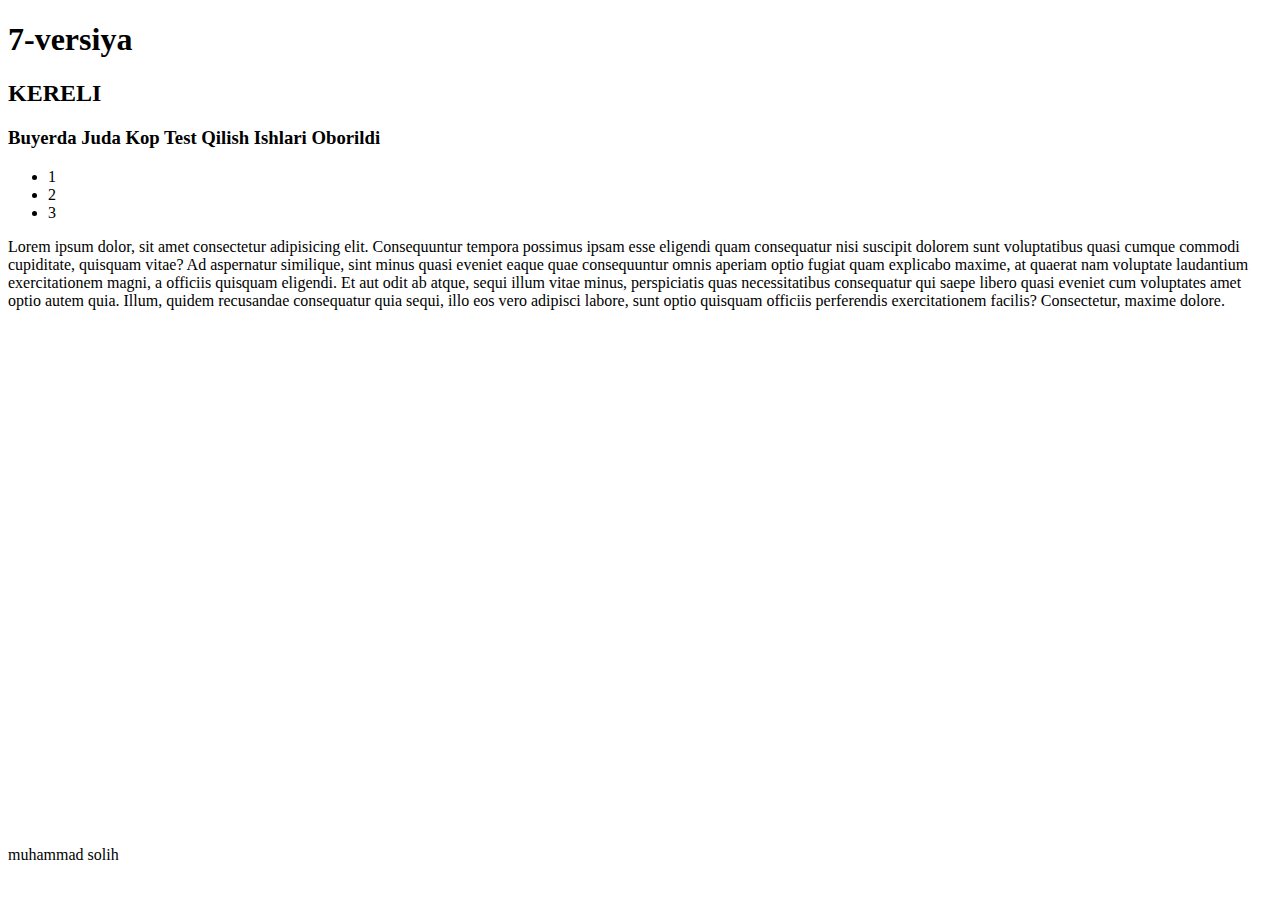
<file: index.html>
<!DOCTYPE html>
<html lang="en">
  <head>
    <meta charset="UTF-8" />
    <meta http-equiv="X-UA-Compatible" content="IE=edge" />
    <meta name="viewport" content="width=device-width, initial-scale=1.0" />
    <title>Document</title>
  </head>
  <body>
    <h1>7-versiya</h1>
    <h2>KERELI</h2>
    <h3>Buyerda Juda Kop Test Qilish Ishlari Oborildi</h3>
    <ul>
      <li>1</li>
      <li>2</li>
      <li>3</li>
    </ul>
    <p>
      Lorem ipsum dolor, sit amet consectetur adipisicing elit. Consequuntur
      tempora possimus ipsam esse eligendi quam consequatur nisi suscipit
      dolorem sunt voluptatibus quasi cumque commodi cupiditate, quisquam vitae?
      Ad aspernatur similique, sint minus quasi eveniet eaque quae consequuntur
      omnis aperiam optio fugiat quam explicabo maxime, at quaerat nam voluptate
      laudantium exercitationem magni, a officiis quisquam eligendi. Et aut odit
      ab atque, sequi illum vitae minus, perspiciatis quas necessitatibus
      consequatur qui saepe libero quasi eveniet cum voluptates amet optio autem
      quia. Illum, quidem recusandae consequatur quia sequi, illo eos vero
      adipisci labore, sunt optio quisquam officiis perferendis exercitationem
      facilis? Consectetur, maxime dolore.
    </p>
    <iframe
      src="https://kun.uz"
      frameborder="0"
      width="1000"
      height="500"
    ></iframe>
    <p>muhammad solih</p>
  </body>
</html>
</file>
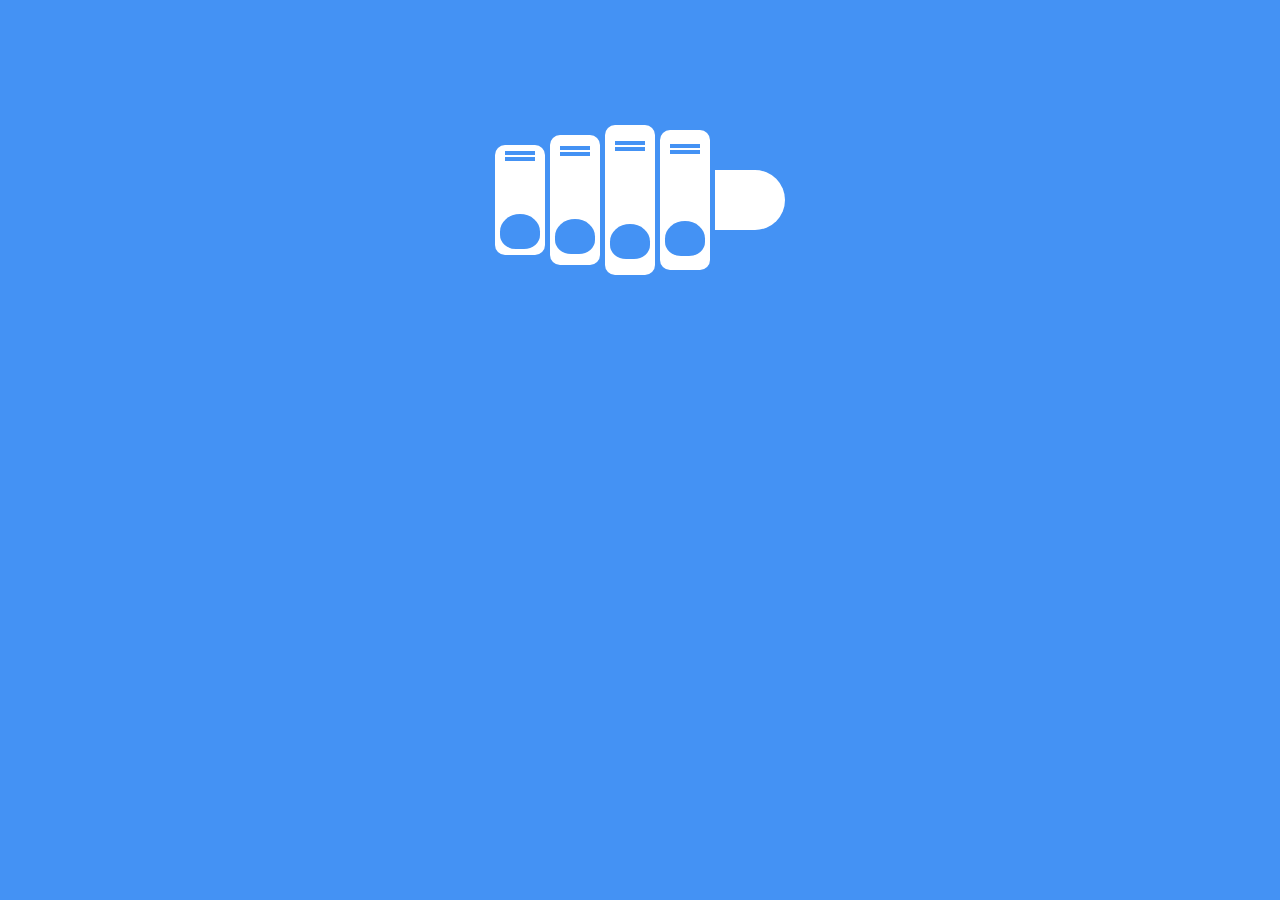
<file: 1.html>
<!DOCTYPE html>
<html lang="en">
<head>
    <meta charset="UTF-8">
    <meta http-equiv="X-UA-Compatible" content="IE=edge">
    <meta name="viewport" content="width=device-width, initial-scale=1.0">
    <title>Document</title>
    <link rel="stylesheet" href="/style/css/main.css">
</head>
<body>
    <div class="conta">
        <div class="fingers">
            <div class="teri">
                <div class="teri1"></div>
                <div class="teri1"></div>
            </div>
            <div class="tirnoq"></div>
        </div>
        <div class="fingers">
            <div class="teri">
                <div class="teri1"></div>
                <div class="teri1"></div>

            </div>
            <div class="tirnoq"></div>
        </div>
        <div class="fingers">
            <div class="teri">
                <div class="teri1"></div>
                <div class="teri1"></div>
            </div>
            <div class="tirnoq"></div>
        </div>
        <div class="fingers">
            <div class="teri">
                <div class="teri1"></div>
                <div class="teri1"></div>

            </div>
            <div class="tirnoq"></div>
        </div>
        <div class="fingers">
          
        </div>
  

    </div>
    
</body>
</html>
</file>
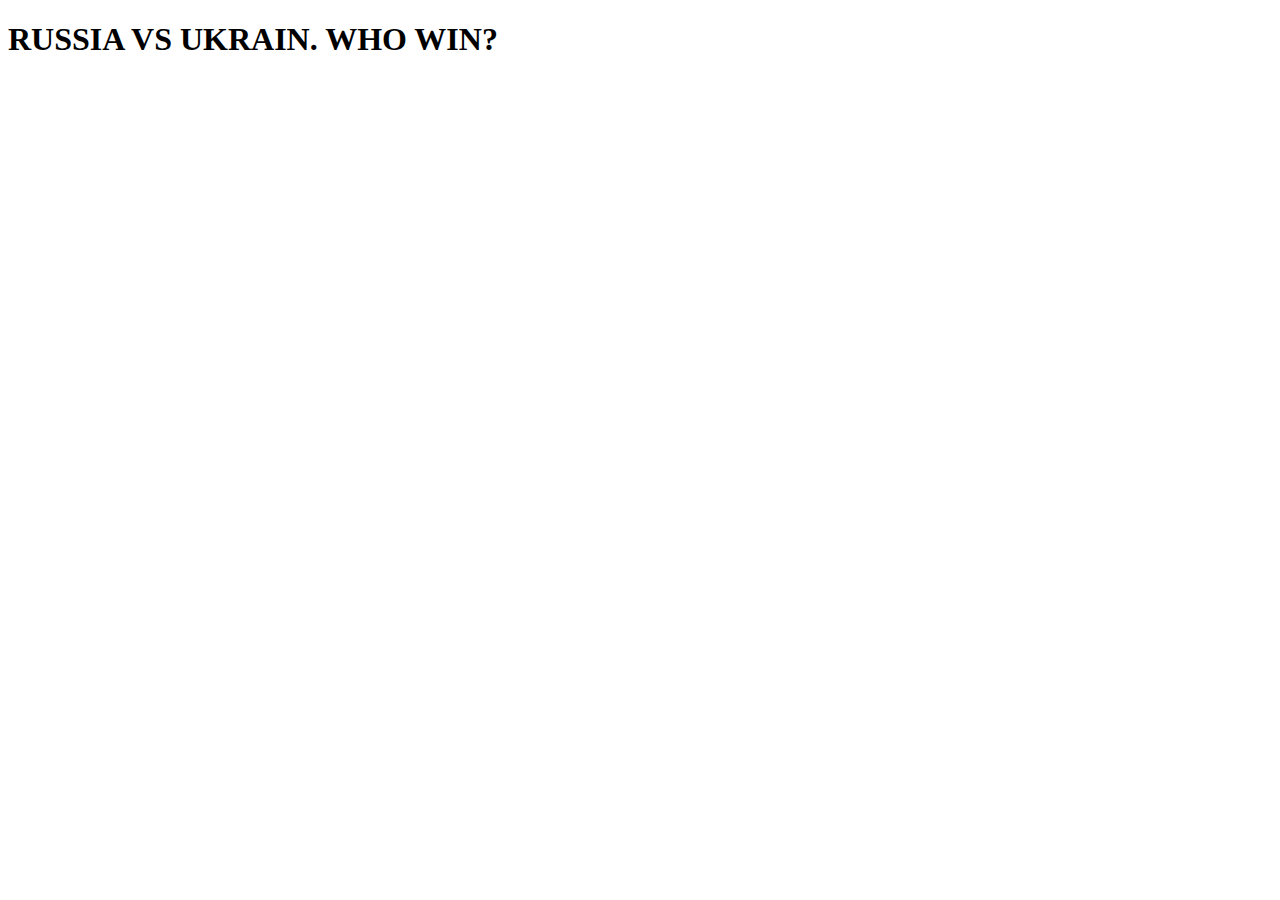
<file: abduvohid.html>
<!DOCTYPE html>
<html lang="en">
<head>
    <meta charset="UTF-8">
    <meta http-equiv="X-UA-Compatible" content="IE=edge">
    <meta name="viewport" content="width=device-width, initial-scale=1.0">
    <title>Document</title>
</head>
<body>
    <h1>RUSSIA VS UKRAIN. WHO WIN?</h1>
</body>
</html>
</file>
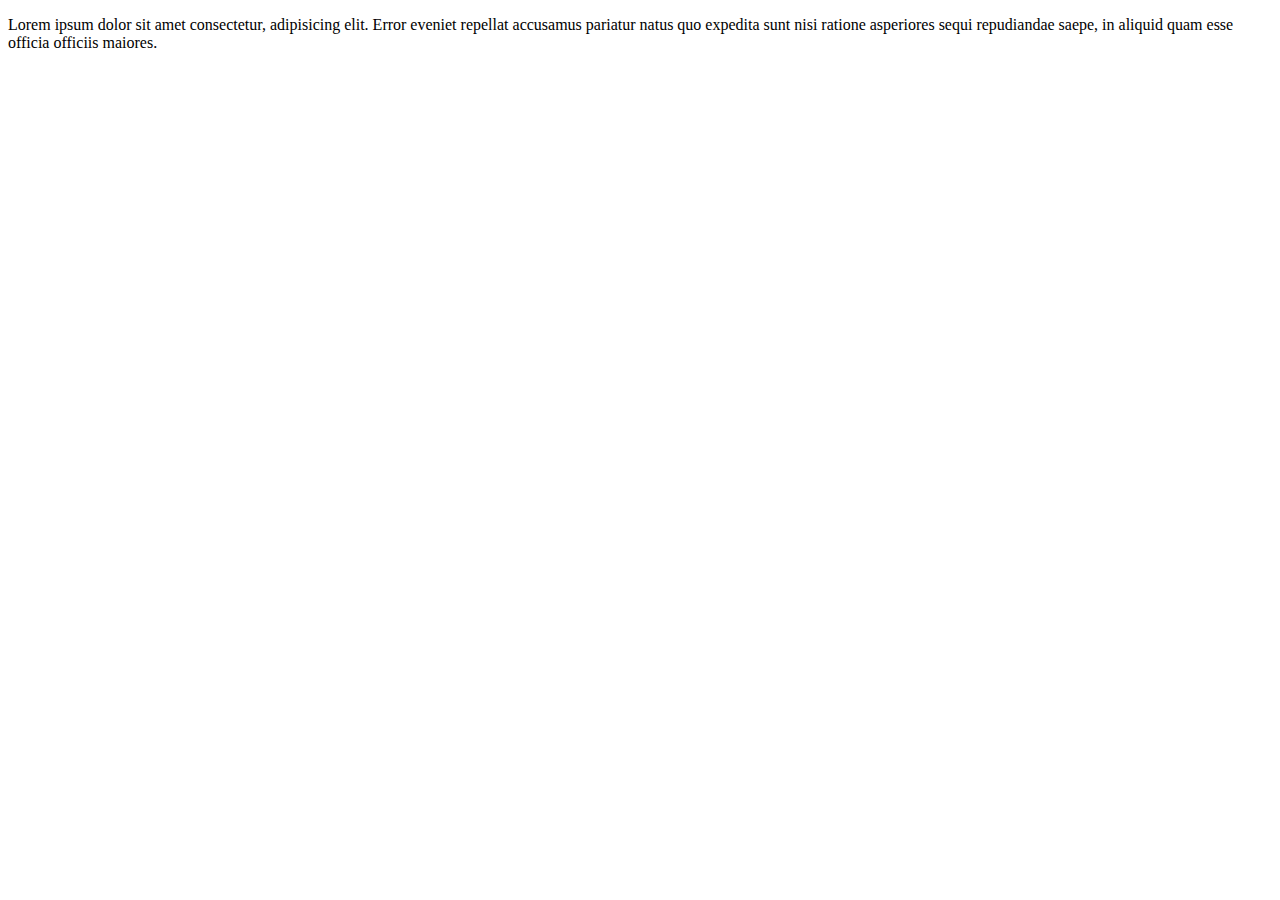
<file: marjona.html>
<!DOCTYPE html>
<html lang="en">
<head>
    <meta charset="UTF-8">
    <meta http-equiv="X-UA-Compatible" content="IE=edge">
    <meta name="viewport" content="width=device-width, initial-scale=1.0">
    <title>Document</title>
</head>
<body>
    <p>Lorem ipsum dolor sit amet consectetur, adipisicing elit. Error eveniet repellat accusamus pariatur natus quo expedita sunt nisi ratione asperiores sequi repudiandae saepe, in aliquid quam esse officia officiis maiores.</p>
</body>
</html>
</file>
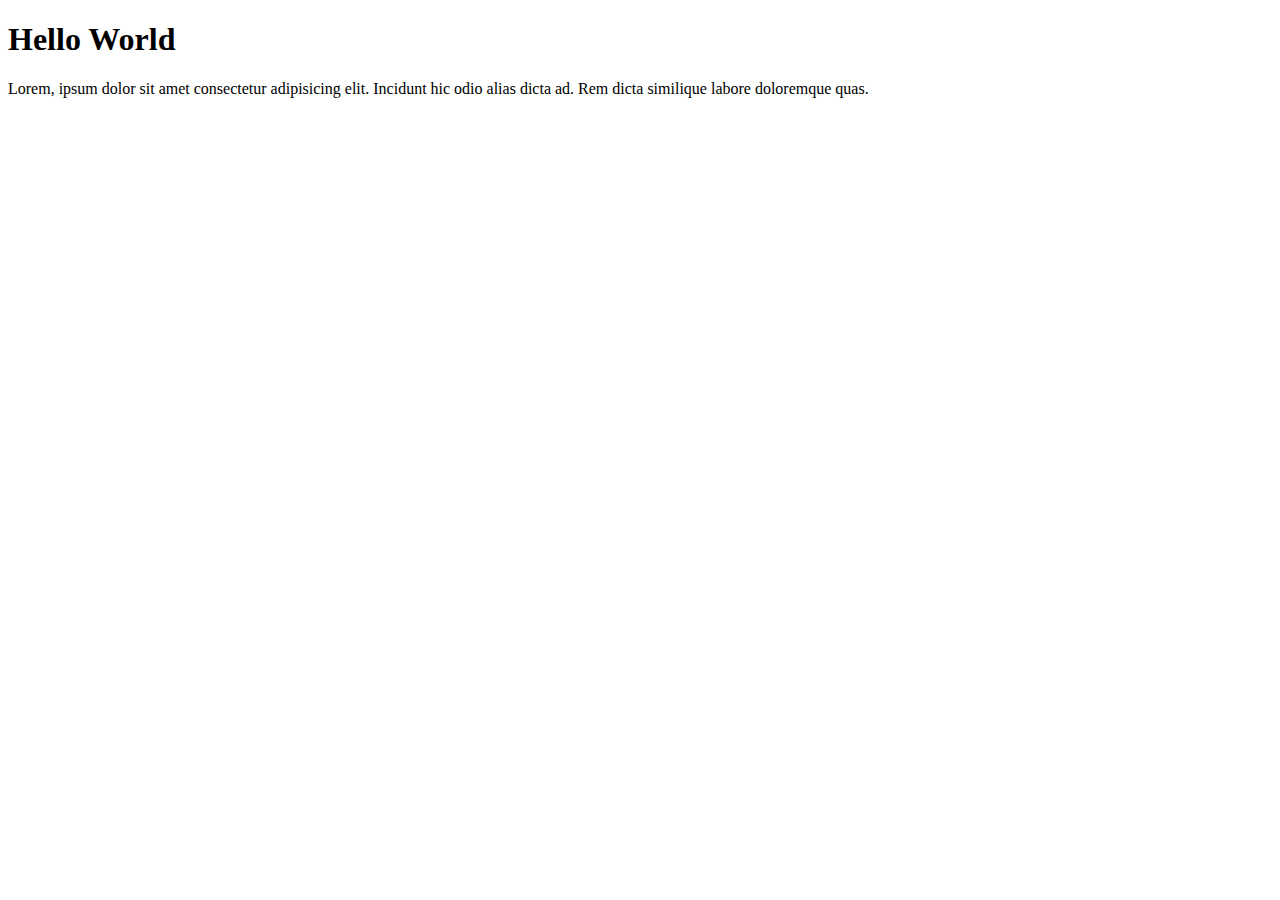
<file: qurbonali.html>
<!DOCTYPE html>
<html lang="en">
<head>
    <meta charset="UTF-8">
    <meta http-equiv="X-UA-Compatible" content="IE=edge">
    <meta name="viewport" content="width=device-width, initial-scale=1.0">
    <title>Document</title>
</head>
<body>
    <h1>Hello World</h1>
    <p>Lorem, ipsum dolor sit amet consectetur adipisicing elit. Incidunt hic odio alias dicta ad. Rem dicta similique labore doloremque quas.</p>
</body>
</html>
</file>
<file: style/css/main.css>
* {
  margin: 0;
  padding: 0;
}

body {
  background-color: #4492F4;
}

.conta {
  margin: auto;
  width: 290px;
  height: 400px;
  display: flex;
  align-items: center;
  justify-content: space-between;
}
.conta .fingers {
  display: flex;
  flex-direction: column;
  justify-content: space-around;
  gap: 40px;
  width: 50px;
  height: 150px;
  background-color: white;
  border-radius: 10px;
  align-items: center;
  -webkit-animation-name: example;
          animation-name: example;
  -webkit-animation-iteration-count: infinite;
          animation-iteration-count: infinite;
}
.conta .fingers:nth-child(1) {
  -webkit-animation-duration: 1.2s;
          animation-duration: 1.2s;
  -webkit-animation-delay: 0.2s;
          animation-delay: 0.2s;
}
.conta .fingers:nth-child(2) {
  -webkit-animation-duration: 1.2s;
          animation-duration: 1.2s;
  -webkit-animation-delay: 0.3s;
          animation-delay: 0.3s;
}
.conta .fingers:nth-child(3) {
  -webkit-animation-duration: 1.2s;
          animation-duration: 1.2s;
  -webkit-animation-delay: 0.4s;
          animation-delay: 0.4s;
}
.conta .fingers:nth-child(4) {
  -webkit-animation-duration: 1.2s;
          animation-duration: 1.2s;
  -webkit-animation-delay: 0.5s;
          animation-delay: 0.5s;
}
.conta .fingers:nth-child(5) {
  -webkit-animation-duration: 1.2s;
          animation-duration: 1.2s;
  -webkit-animation-iteration-count: infinite;
          animation-iteration-count: infinite;
  -webkit-animation-delay: 0.6s;
          animation-delay: 0.6s;
}
.conta .fingers:nth-child(1) {
  height: 110px;
}
.conta .fingers:nth-child(2) {
  height: 130px;
}
.conta .fingers:nth-child(4) {
  height: 140px;
}
.conta .fingers:nth-last-child(1) {
  width: 70px;
  height: 60px;
  border-radius: 0px 80px 80px 0px;
}
.conta .teri {
  display: flex;
  flex-direction: column;
  justify-content: space-between;
  height: 10px;
}
.conta .teri .teri1 {
  background-color: #4492F4;
  width: 30px;
  height: 4px;
}
.conta .tirnoq {
  width: 40px;
  background-color: #4492F4;
  height: 35px;
  border-radius: 50% 50% 40% 40%;
}

@-webkit-keyframes example {
  0% {
    margin-top: 50px;
    padding-top: 20px;
  }
}

@keyframes example {
  0% {
    margin-top: 50px;
    padding-top: 20px;
  }
}/*# sourceMappingURL=main.css.map */
</file>
